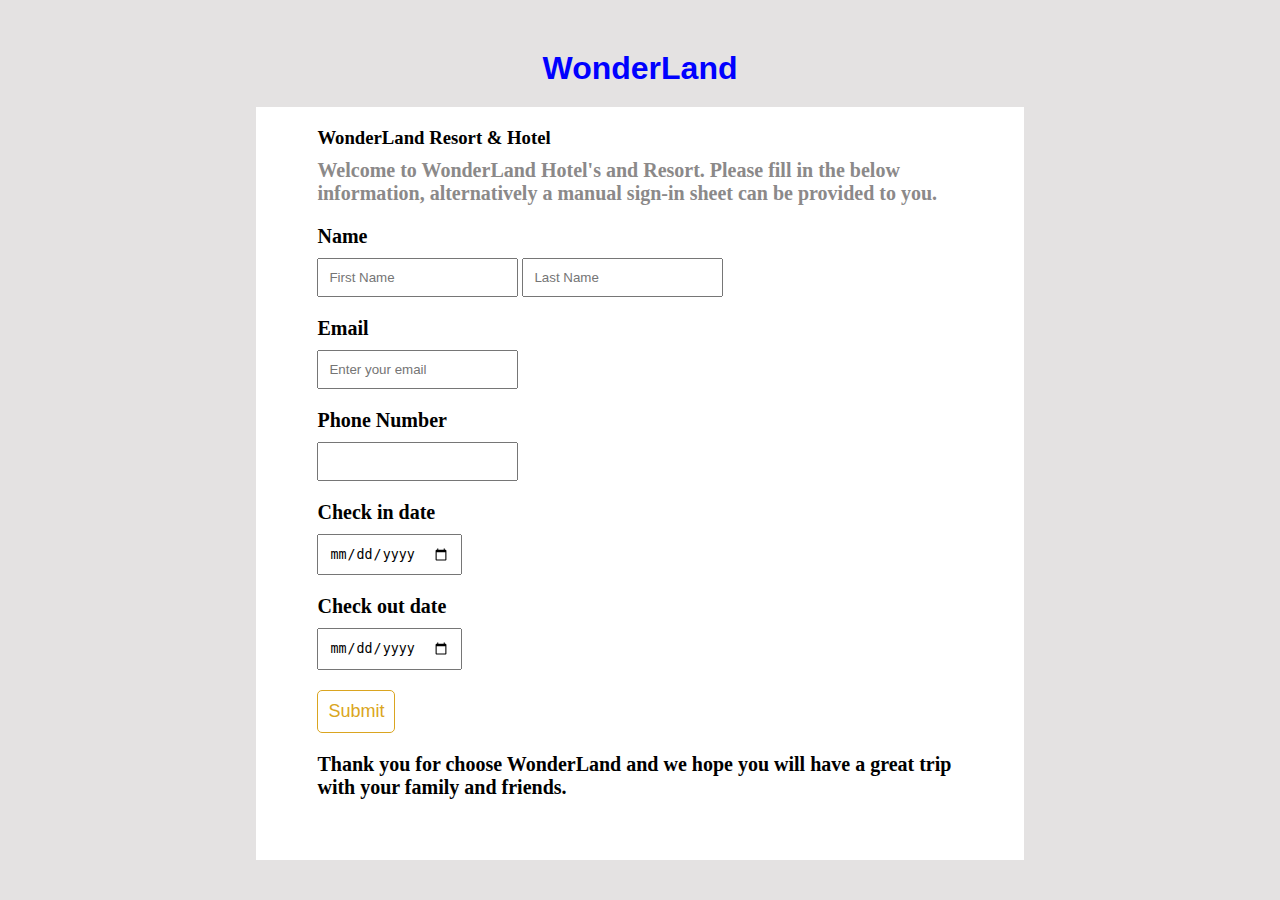
<file: booking.html>
<!DOCTYPE html>
<html lang="en">
<head>
    <meta charset="UTF-8">
    <meta http-equiv="X-UA-Compatible" content="IE=edge">
    <meta name="viewport" content="width=device-width, initial-scale=1.0">
    <title>Welcome to WonderLand</title>
    <!-- <link rel="stylesheet" href="style.css"> -->
    <link rel="stylesheet" href="https://cdnjs.cloudflare.com/ajax/libs/font-awesome/6.4.0/css/all.min.css" integrity="sha512-iecdLmaskl7CVkqkXNQ/ZH/XLlvWZOJyj7Yy7tcenmpD1ypASozpmT/E0iPtmFIB46ZmdtAc9eNBvH0H/ZpiBw==" crossorigin="anonymous" referrerpolicy="no-referrer" />
    <link rel="stylesheet" href="https://cdn.jsdelivr.net/npm/bootstrap-icons@1.10.5/font/bootstrap-icons.css">
    <link rel="stylesheet" href="form.css">
</head>
<body>
    <div class="container">
        <div class="logo">
            <i class="fa-brands fa-phoenix-framework"></i>
            <h1>WonderLand</h1>
        </div>
        <div class="form-container">
            <div class="introduction">
                <h3>WonderLand Resort & Hotel</h3>
                <p>Welcome to WonderLand Hotel's and Resort. 
                    Please fill in the below information, alternatively a
                     manual sign-in sheet can be provided to you.</p>
            </div>
            <form>
                <h2>Name</h2>
                <input type="text" placeholder="First Name" class="input-fname" required> <input type="text" placeholder="Last Name" class="input-lname" required>
                <h2>Email</h2>
                <input type="email" placeholder="Enter your email" class="input-text" required>
                <h2>Phone Number</h2>
                <input type="number" class="input-text" required>
                <h2>Check in date</h2>
                <input type="date" class="input-text" required>
                <h2>Check out date</h2>
                <input type="date" class="input-text" required>
                
            </form>
            <button class="submit-btn">Submit</button>
            <p>Thank you for choose WonderLand and we hope you will have a great trip with your family and friends.</p>
        </div>
            
            
        
    </div>
    <script>
        const submitBtn = document.querySelector('.submit-btn')
        const submitValue = document.querySelector('.input-fname')
        const submitLname = document.querySelector('.input-lname')

        submitBtn.addEventListener('click', function(){
            alert(`Thank you: ${submitValue.value} ${submitLname.value} for choosing WonderLand. Please check your email for comfimation number`)
        })
    </script>
</body>
</html>
</file>
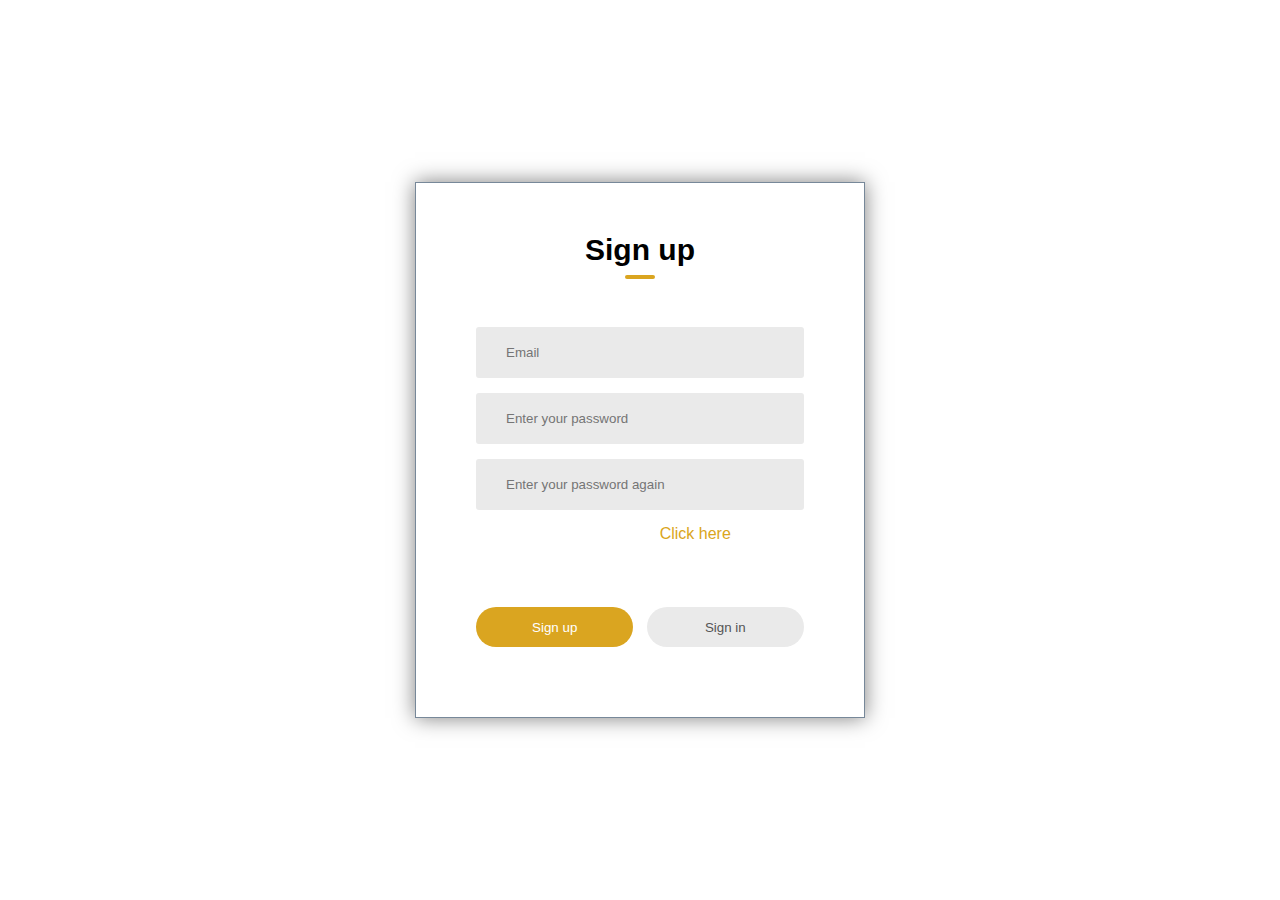
<file: login.html>
<!DOCTYPE html>
<html lang="en">
<head>
    <meta charset="UTF-8">
    <meta http-equiv="X-UA-Compatible" content="IE=edge">
    <meta name="viewport" content="width=device-width, initial-scale=1.0">
    <title>Welcome to WonderLand</title>
    <link rel="stylesheet" href="https://cdnjs.cloudflare.com/ajax/libs/font-awesome/6.4.0/css/all.min.css" integrity="sha512-iecdLmaskl7CVkqkXNQ/ZH/XLlvWZOJyj7Yy7tcenmpD1ypASozpmT/E0iPtmFIB46ZmdtAc9eNBvH0H/ZpiBw==" crossorigin="anonymous" referrerpolicy="no-referrer" />
    <link rel="stylesheet" href="https://cdn.jsdelivr.net/npm/bootstrap-icons@1.10.5/font/bootstrap-icons.css">
    <style>
        *{
            margin: 0;
            padding: 0;
            font-family: sans-serif;
            box-sizing: border-box;
        }
        .container{
            background-image: url('https://i0.wp.com/outoftownblog.com/wp-content/uploads/2019/08/Bach-Ma-National-Park-photo-via-Klook.jpg?fit=1200%2C675&ssl=1');
            background-size: cover;
            background-position: center;
            height: 100vh;
            width: 100%;
            justify-content: center;
            align-items: center;
        }
        .form-box{
            width: 90%;
            max-width: 450px;
            position: absolute;
            top: 50%;
            left: 50%;
            transform: translate(-50%, -50%);
            background-color: transparent;
            padding: 50px 60px 70px;
            text-align: center;
            border: 1px solid lightslategray;
            box-shadow: 0 0 20px rgba(0,0,0,0.5);
        }
        .form-box h1{
            font-size: 30px;
            margin-bottom: 60px;
            color: black;
            position: relative;
        }
        .form-box h1::after{
            content: '';
            width: 30px;
            height: 4px;
            border-radius: 3px;
            background-color: #DAA520;
            position: absolute;
            bottom: -12px;
            left: 50%;
            transform: translateX(-50%);
        }

        .input-field{
            background-color: #eaeaea;
            margin: 15px 0;
            border-radius: 3px;
            display: flex;
            align-items: center;
            max-height: 65px;
            transition: max-height 0.5s;
            /* this will make the text to disappear */
            overflow: hidden;
        }
        input{
            width: 100%;
            background-color: transparent;
            border: 0;
            outline: 0;
            padding: 18px 15px;
            
        }
        .input-field i{
            margin-left: 15px;
            color: #999;
        }
        form p{
            text-align: left;
            color: white;
        }
        form p a{
            text-decoration: none;
            color: #DAA520;
        }
        .btn-field{
            width: 100%;
            display: flex;
            justify-content: space-between;
        }
        .btn-field button{
            flex-basis: 48%;
            background-color: #DAA520;
            color: white;
            height: 40px;
            border-radius: 20px;
            border: 0;
            outline: 0;
            cursor: pointer;
            transition: background-color 1s;
        }
        .input-group{
            height: 280px;
        }
        .btn-field button.disable{
            background-color: #eaeaea;
            color: #555;
        }
    </style>
</head>
<body>
    
    <div class="container">
        <div class="form-box">
            <h1 id="title">Sign up </h1>
            <form>
                <div class="input-group">
                    <div class="input-field">
                        <i class="fa-solid fa-user"></i>
                        <input type="email" placeholder="Email" required>
                    </div>
                    <div class="input-field">
                        <i class="fa-solid fa-user"></i>
                        <input type="password" placeholder="Enter your password" required>
                    </div>
                    <div class="input-field"  id="nameField">
                        <i class="fa-solid fa-user"></i>
                        <input type="password" placeholder="Enter your password again" required>
                    </div>
                    <p>Forget your password?<a href="#" style="margin-left: 20px ">Click here</a></p>
                </div>
                <div class="btn-field">
                    <button type="button" id="signup-btn">Sign up</button>
                    <button type="button" id="signin-btn" class="disable">Sign in</button>
                </div>
            </form>
        </div>
    </div>


    <script>
        const signupButton = document.getElementById('signup-btn');
        const signinButton = document.getElementById('signin-btn');
        const nameField = document.getElementById('nameField');
        const title = document.getElementById('title');

        signinButton.addEventListener('click', function(){
            nameField.style.maxHeight = '0'
            title.innerHTML = "Sign In"
            signupButton.classList.add('disable')
            signinButton.classList.remove('disable')
        })

        signupButton.addEventListener('click', function(){
            nameField.style.maxHeight = '60px'
            title.innerHTML = "Sign Up"
            signupButton.classList.remove('disable')
            signinButton.classList.add('disable')
        })


    </script>

</body>
</html>
</file>
<file: style.css>
*{
    margin: 0;
    padding: 0;
    text-decoration: none;
    box-sizing: border-box;
    list-style: none;
    font-family: 'Times New Roman', Times, serif;
}
body{
    background-color: #f5f1f1;
}

nav{
    width: 100%;
    display: flex;
    justify-content: space-between;
    padding: 15px 10%;
    align-items: center;
    
}

.menu-icon{
    font-size: 30px; 
    cursor: pointer;
    position: relative;
}
.menu-bar{
    max-width: 350px;
    padding: 20px 20px;
    background-color: rgba(0,0,0,0.8);
    position: absolute;
    left: 10%;
    top: -4%;
    max-height: 0;
    display: none;
    border-radius: 5px;
    font-weight: 600;
    font-size: 20px;
    transition: 0.2s ease-in-out;
    padding-right: 10%;
    margin-top: 90px;
    transition: display 1s;
    color: white;
    overflow: hidden;
    cursor: pointer;
}
.active-menu-bar{
    max-height: 450px;
    display: inline-block;
}
.menu-bar ul li{
    margin-bottom: 10px;
    border-bottom: 1px solid white;
}
.stop-scrolling{
    height: 100%;
  overflow: hidden;
}
.menu-icon .menu-content{
    display: none;
}
.menu-active{
    display: block;
}
.menu-icon ul li{
    display: block;
    height: 100%;
    width: 100%;
    line-height: 65px;
    font-size: 20px;
    padding-left: 40px;
}
.logo{
    display: flex;
    flex-direction: column;
    text-align: center;
}
.logo i{
    font-size: 35px;
    color: orangered;
}
.logo h1{
    font-family: sans-serif;
    color: blue;
}
.booking-info span{
    margin: 0 10px;
}

.container{
    background-image: url('https://ak-d.tripcdn.com/images/0105p120009lo7n8w1702.jpg');
    width: 100%;
    height: 100vh;
    background-repeat: no-repeat;
    background-size: cover;
    padding: 5% 10%;
}
.promotion{
    display: flex;
    flex-direction: column;
}

.promotion h1{
    color: white;
    font-size: 50px;
    margin-bottom: 15px;
}
.promotion p{
    color: white;
    letter-spacing: 1px;
    font-weight: 600;
    font-size: 25px;
    margin-bottom: 30px;
}

.promotion button{
    width: 20%;
    padding: 10px 0;
    background-color: #DAA520;
    border: none;
    color: white;
    border-radius: 5px;
    font-size: 25px;
    cursor: pointer;
}

.search{
    display: flex;
    flex-direction: column;
}
.search-1{
    display: flex;
    margin-top: 150px;
}
.hotel-resort a{
    background-color: white;
    padding: 8px 12px;
    border-top-left-radius: 5px;
    border-top-right-radius: 5px;
    font-size: 20px;
    color: #DAA520;
    margin-right: 5px;
}
.flight-hotel a,
.tours-experiences a{
    color: whitesmoke;
    background: rgba(255,255,255, 0.3);
    padding: 8px 12px;
    font-size: 20px;
    border-top-left-radius: 5px;
    border-top-right-radius: 5px;
    font-weight: 600;
    box-shadow: 0 5px 15px rgba(0,0,0,0.2);
    margin-right: 5px;
}
form{
    background-color: white;
    display: flex;
    padding: 15px 5px;
    margin-top: 7px;
    justify-content: space-evenly;
    border-bottom-left-radius: 5px;
    border-bottom-right-radius: 5px;
    border-top-right-radius: 5px;
    
}
.going-to{
    display: flex;
    flex-direction: column;
    border-right: 1px solid #ccc;
}
.going-to input{
    border: none;
    margin-top: 10px;
    outline: none;
    font-size: 18px;
}
.going-to input::placeholder{
    font-size: 18px;
    color: #999999;
}
.going-to span i{
    color: #DAA520;
    margin-right: 5px;
}
.going-to span{
    font-weight: 600;
    color: #999999;
}
.check-in-out{
    border-right: 1px solid #ccc;
    padding: 0 20px;
}
.check-in{
    margin-bottom: 10px;
}
.check-in span, .check-out span{
    font-weight: 600;
    color: #999999;
}
.check-in input, .check-out input{
    border: none;
    margin-left: 10px;
    font-size: 18px;
    color: #999999;
}

.rooms{
    display: flex;
    flex-direction: column;
    border-right: 1px solid #ccc;
    padding: 0 20px;
}
.rooms span i{
    color: #DAA520;
    margin-right: 5px;
}
.rooms span{
    font-weight: 600;
    font-size: 18px;
    color: #999999;
    margin-bottom: 10px;
}
.rooms span:last-child{
    color: black;
}
.promo-code{
    display: flex;
    flex-direction: column;
}
.promo-code span{
    font-size: 18px;
    font-weight: 600;
    color: #999999;
}
.promo-code span i{
    color: #DAA520;
    margin-right: 5px;
}
.promo-code input{
    border: none;
    outline: none;
    margin-top: 10px;
    font-size: 18px;
}
.promo-code input::placeholder{
    font-size: 18px;
    color: #999999;
    font-weight: 600;
}
form button{
    padding: 0 50px;
    background-color: #DAA520;
    border: none;
    cursor: pointer;
    border-radius: 5px;
    font-size: 20px;
    font-weight: 600;
    color: white;
}


.container1{
    padding: 5% 10%;
}
.you-might-also-like{
    display: flex;
    justify-content: space-between;
    margin-bottom: 20px;
}
.you-might-also-like a{
    padding: 5px 45px;
    background: transparent;
    border: 2px solid #DAA520;
    color: #DAA520;
    font-size: 20px;
    font-weight: 600;
    border-radius: 5px;
    transition: 0.5s;
}
.you-might-also-like a:hover{
    background-color: #DAA520;
    color: white;
    cursor: pointer;
}

.packages{
    display: grid;
    grid-template-columns: 1fr 1fr 1fr;
    grid-gap: 30px;
}

.package{
    width: 100%;
    border: 1px solid #999999;
    /* must stay overflow hidden in the container to hide all of the contents outside when zoom in */
    overflow: hidden;
}
.package .package-img img{
    width: 100%;
    transition: 0.2s all ease-in-out;
}

.package .package-img:hover img{
    scale: 1.05;
    cursor: pointer;
}

.package .package-info h1{
    margin: 10px 10px;
    font-size: 25px;
}
.package-more-info{
    margin-top: 50px;
    margin-left: 10px;
    margin-bottom: 20px;
    margin-left: 10px;
    display: flex;
    justify-content: space-between;
}

.package-booked{
    display: flex;
    flex-direction: column;
    margin-left: 10px;
    font-weight: 600;
}
.package-booked span i{
    margin-right: 8px;
}
.package-price{
    display: flex;
    flex-direction: column;
    margin-right: 10px;
    font-weight: 600;
    color: #DAA520;
}
.package-price a{
    padding: 5px 10px;
    border: none;
    background-color: #DAA520;
    color: white;
    font-weight: 600;
    cursor: pointer;
}





.ad-bar{
    padding: 0 10%;
}
.ad-bar-inner{
    background-image: url('https://encrypted-tbn0.gstatic.com/images?q=tbn:ANd9GcQHO-GQkFkKwXixr7P2Pt2AZ6Z18la8SW5j5g&usqp=CAU');
    background-size: cover;
    background-position: center;
    width: 100%;
    height: auto;
    display: flex;
    justify-content: space-between;
}
.ad-bar-inner .special-offers{
    color: whitesmoke;
}
.ad-bar-inner .special-offers h1{
    margin: 20px;
    font-weight: 500;
}
.ad-bar-inner .special-offers h4{
    margin: 20px;
    font-size: 20px;
    font-weight: 500;
}
.ad-bar-inner .special-offers h5{
    margin: 20px;
    font-size: 18px;
    font-weight: 500;
}
.login-button{
    display: flex;
    margin-top: 70px;
    margin-right: 20px;
}
.login-button .login-btn a{
    padding: 10px 50px;
    border: none;
    font-size: 18px;
    font-weight: 600;
    cursor: pointer;
}
.login-button .login-btn a:first-child{
    background-color: #fff;
    color: #DAA520;
}
.login-button .login-btn a:last-child{
    background-color: #DAA520;
    color: white;
    margin-left: 10px;
}





.destination{
    padding: 5% 10%;
}
.destination-img{
    display: grid;
    grid-template-columns: 1fr 1fr 1fr 1fr;
    grid-gap: 30px;
    height: 500px;
    overflow: hidden;
}

.nha-trang,
.da-nang,
.phu-quoc,
.hoi-an{
    background-image: url('https://a.cdn-hotels.com/gdcs/production43/d1331/261bab74-5edd-4f18-97c1-e945ebee1956.jpg');
    width: 100%;
    height: 100%;
    background-size: cover;
    background-position: center;
    position: relative;
    transition: 0.2s ease-in-out;
}
.da-nang{
    background-image: url("https://buocchankhongmoi.com/wp-content/uploads/2016/03/Da-nang-ve-dem-dep-lung-linh-14.jpg");
}
.phu-quoc{
    background-image: url('https://dynamic-media-cdn.tripadvisor.com/media/photo-o/26/4e/dc/a3/new-world-phu-quoc-resort.jpg?w=700&h=-1&s=1');
}
.hoi-an{
    background-image: url('https://www.wyndhamhalong.com/uploads/blog/2017/Thang_1/V%E1%BA%BB-%C4%91%E1%BA%B9p-c%E1%BB%A7a-H%E1%BA%A1-Long-v%E1%BB%81-%C4%91%C3%AAm-qua-h%C3%ACnh-%E1%BA%A3nh3.jpg');
}

.destination-img h1{
    position: absolute;
    bottom: 15%;
    left: 25%;
    color: white;
    font-size: 30px;
    font-family: sans-serif;
    background-color: rgba(0,0,0,0.5);
    padding: 5px 15px;
    border-radius: 5px;
}
.hoi-an h1{
    position: absolute;
    bottom: 15%;
    left: 18%;
}

.nha-trang:hover,
.da-nang:hover,
.phu-quoc:hover,
.hoi-an:hover{
    scale: 1.05;
    cursor: pointer;
}
.destination h1{
    margin-bottom: 30px;
}






.lastest-promotion{
    padding: 0 10%;
    padding-bottom: 5%;
}
.last-promotion{
    display: flex;
    justify-content: space-between;

}
.last-promotion h1{
    margin-bottom: 20px;
}
.last-promotion a{
    padding: 10px 50px;
    margin-bottom: 20px;
    background-color: transparent;
    color: #DAA520;
    font-weight: 600;
    font-family: sans-serif;
    border: 1px solid #DAA520;
    border-radius: 5px;
    transition: 0.2s ;
}
.last-promotion a:hover{
    background-color: #DAA520;
    color: white;
    cursor: pointer;
}

.promotion1{
    display: grid;
    grid-template-columns: 2fr 2fr;
    grid-gap: 30px;
    height: 500px;
    overflow: hidden;
    
}

.promo1, .promo7{
    background-image: url('https://static.vinwonders.com/2022/03/kinh-nghiem-du-lich-phu-quoc-cho-gia-dinh-18.jpg');
    background-size: cover;
    transition: 0.2s ;
    overflow: hidden;
    display: grid;
    position: relative;
}
.promo7{
    background-image: url('https://letsflytravel.vn/assets/source/vinpearl-nha-trang/baihonghac.jpg');
}
.promo1-desc{
    position: absolute;
    max-width: 400px;
    bottom: 10%;
    left: 10%;
    background-color: rgba(0,0,0,0.3);
    padding: 10px 20px;
    border-radius: 5px;
}

.promo1-desc p{
    color: white;
    font-weight: 600;
    margin-bottom: 10px;
}
.promo1-desc h1{
    font-weight: 600;
    color: white;
    font-family: sans-serif;
    font-size: 25px;
}
.promo1-desc h1:hover, .promo1-desc p:hover{
    color: #DAA520;
}
.promo1:hover, .promo7:hover{
    scale: 1.03;
    cursor: pointer;
}
.promo2, .promo-3{
    border: 1px solid #999999;
    overflow: hidden;
    display: grid;
    
}
.promo2 img , .promo-3 img{
    width: 100%;
    transition: 0.2s ease-in-out;
}
.promo2 img:hover, .promo-3 img:hover{
    scale: 1.03;
    cursor: pointer;
}
.promo2-desc{
    padding: 20px 20px;
}
.promo2-desc p{
    margin-bottom: 20px;
}
.promo2-desc p:hover{
    color: #DAA520;
}

.promo2-desc a{
    font-size: 25px;
    color: #000;
    font-weight: 600;
    font-family: sans-serif;
}
.promo2-desc a:hover{
    color: #DAA520;
}


.promo3{
    display: grid;
    grid-template-columns: 1fr 1fr 1fr;
    grid-gap: 30px;
    margin-top: 30px;
}




.wonderland{
    width: 100%;
    height: auto;
    background-color: rgb(108, 18, 144);
}
.contact-wonderland{
    padding: 20px 10%;
}
.about-wonderland {
    display: flex;
    justify-content: space-between;
}
.about, .term-conditions, .news-event, .hot-destinations{
    display: flex;
    flex-direction: column;
    text-align: center;
    font-weight: 600;
}
.about a{
    color: white;
    margin-bottom: 10px;
}
.term-conditions a{
    color: white;
    margin-bottom: 10px;
}
.news-event a{
    color: white;
    margin-bottom: 10px;
}
.hot-destinations a{
    color: white;
    margin-bottom: 10px;
}
.about h1, .term-conditions h1, .news-event h1, .hot-destinations h1{
    margin: 20px 20px;
}
/* .wonderland hr{
    border: 1px solid #959090;
    margin-top: 40px;
    padding: 30px;
} */

.social-media{
    text-align: center;
    padding: 20px 0;
}
.social-media i{
    color: white;
    margin-right: 20px;
    font-size: 30px;
}

@media only screen and (max-width: 900px){
    
    nav{
        width: 100%;
        padding: 0;
    }
    .container{
        width: 100%;
        height: auto;
    }
    form{
        overflow: hidden;
        display: flex;
        flex-direction: column;
        height: 350px;
    }
    .wonderland{
        overflow: hidden;
    }
    .booking-info{
        margin: 0;
        display: flex;
        flex-direction: column;
    }
    .promotion button{
        width: 50%;
    }
    .search-1{
        display: none;
    }
    /* .check-in-out, .rooms, .promo-code, form button{
        display: none;
    } */
    .booking-info span{
        display: none;
    }
    .menu-icon{
        margin: 0;
    }
    .logo h1{
        font-size: 18px;
    }
    .logo i{
        font-size: 18px;
    }
    .container1{
        padding: 10px 20px;
    }
    .you-might-also-like h1{
        font-size: 25px;
    }
    .you-might-also-like a{
        font-size: 16px;
        padding: 10px 10px;
    }
    .packages{
        display: grid;
        grid-template-columns: 1fr;
    }
    .ad-bar{
        padding: 10px 20px;
    }
    .ad-bar-inner{
        display: flex;
        flex-direction: column;
    }
    .ad-bar .ad-bar-inner .login-button .login-btn a{
        padding: 10px 10px;
        margin-bottom: 10px;
    }
    .destination{
        padding: 10px 20px;
    }
    .destination-img{
        grid-template-columns: 1fr;
    }
    .lastest-promotion .last-promotion a{
        padding: 10px ;
    }
    .nha-trang h1, .da-nang h1, .phu-quoc h1, .hoi-an h1{
        font-size: 18px;
        text-align: center;
    }
    .lastest-promotion{
        padding: 10px 20px;
    }
    .promotion1{
        grid-template-columns: 1fr;
    }
    .promo3{
        grid-template-columns: 1fr;
    }
    .wonderland{
        flex-wrap: wrap;
        width: 100%;
    }
    .about-wonderland{
        display: flex;
        flex-direction: column;
    }
    .promo2-desc a{
        font-size: 18px;
    }
    .promo1-desc h1{
        font-size: 18px;
    }
    .last-promotion button{
        display: none;
    }
    .promo1-desc{
        margin-left: 0;
    }

}
    








/* ------------------------------Service Page---------------------------- */

.service-container{
    width: 100%;
    height: 100vh;
}
.service-container .background-image{
    background-image: url('https://vietnam.travel/sites/default/files/styles/top_banner/public/2018-07/vinpearl%20resort%20and%20spa%20nha%20trang%20bay.jpg?itok=Sw9b0hgF');
    width: 100%;
    height: 85%;
    background-repeat: no-repeat;
    background-size: cover;
}
/* .service-container .background-image .input-promotion{
    display: flex;
}
.service-container .background-image .input-promotion input{
    
} */
.service-container .background-image nav button{
    color: white;
    margin-top: 5%;
    font-size: 18px;
    font-weight: 600;
    border: none;
    background: transparent;
    cursor: pointer;
}
.service-container .background-image nav button::after{
    content: '';
    width: 0%;
    height: 5px;
    background-color: #DAA520;
    display: block;
    transition: 0.5s ease-in-out;
}
.service-container .background-image nav button:hover::after{
    
    width: 100%;
    height: 2px;
    background-color: #DAA520;
    display: block;
}
.service-container .background-image nav{
    background: rgba(0,0,0,0.5);
    padding: 10px 18%;
    position: fixed;
    z-index: 1;
}
/* .service-container .background-image nav button:last-child{
    padding: 10px 50px;
    margin-top: 30px;
    background-color: #DAA520;
    color: white;
    font-weight: 600;
    font-size: 18px;
    cursor: pointer;
    border-radius: 5px;
} */
.service-container .bottom-content{
    padding: 0 10%;
}
.bottom-content form{
    border-radius: 5px;
}




.fun-filled-container{
    background-color: #f3eded;
}
.fun-filled-adventures-await{
    padding: 5% 20%;
    text-align: center;
}
.fun-filled-adventures-await h1{
    margin-bottom: 20px;
}
.fun-filled-container .fun-filled-image{
    display: grid;
    grid-template-columns: 1fr 1fr 1fr;
    grid-gap: 30px;
    padding: 0 1%;
    padding-bottom: 3%;
}
.fun-filled-container .fun-filled-image img{
    width: 100%;
    height: 100%;
}
.room-types-container{
    padding: 5% 15%;
}
.room-types-container .room-types{
    display: flex;
    justify-content: space-between;
}
.room-types-container .room-types .wedding-button a{
    padding: 10px 40px;
    border: none;
    background-color: #DAA520;
    color: white;
    border-radius: 5px;
    font-size: 20px;
    font-weight: 600;
    cursor: pointer;
    transition: 0.3s;
}
/* .room-types-container .room-types .wedding-button button:hover{
    background-color: #DAA520;
    color: white;
} */
.room-type-promotion{
    width: 100%;
    display: grid;
    grid-template-columns: 1fr 1fr;
    grid-gap: 30px;
}
.room-type-promotion .room-total{
    display: flex;
    flex-direction: column;
    overflow: hidden;
}
.room-type-promotion .room-total img{
    width: 100%;
    transition: 0.3s;
}
.room-type-promotion .room-total .service{
    /* position: absolute; */
    bottom: 10%;
    left: 0;
    font-family: sans-serif;
    margin-top: 10px;
    max-height: 300px;
}
.room-type-promotion .room-total .service-convience{
    display: flex;
    justify-content: space-evenly;
    margin-top: 20px;
}
.room-type-promotion .room-total .service-convience .guest-bed{
    display: flex;
    flex-direction: column;
    color: black;
}
.room-type-promotion .room-total .service-convience .guest-bed span:first-child{
    margin-bottom: 20px;
}
.room-type-promotion .room-total .service-convience .guest-bed span i{
    margin-right: 10px;
}
.room-type-promotion .room-total .service-convience .area-wifi span i{
    margin-right: 10px;
}
.room-type-promotion .room-total .service-convience .area-wifi{
    display: flex;
    flex-direction: column;
}
.room-type-promotion .room-total hr{
    margin: 5% 0;
}

.room-type-promotion .room-total .price{
    display: flex;
    justify-content: space-between;
}
.room-type-promotion .room-total .price a{
    background-color: #DAA520;
    border: none;
    padding: 10px 30px;
    font-weight: 600;
    color: white;
    border-radius: 5px;
    font-size: 20px;
    cursor: pointer;
}
.room-type-promotion .room-total .price span{
    font-size: 20px;
    font-weight: 600;
}
.room-type-promotion .room-total .price span i{
    color: orange;
    margin-right: 5px;
}





.room-type-promotion .room-total .service p{
    font-size: 14px;
}
.room-type-promotion .room-total img:hover{
    scale: 1.03;
}



.dining-type-promotion{
    width: 100%;
    display: grid;
    grid-template-columns: 1fr 1fr 1fr;
    grid-gap: 30px;
    overflow: hidden;
}
.dining-type-promotion .room-total img{
    width: 100%;
    height: 400px;
    transition: 0.3s;
}
.dining-type-promotion .room-total img:hover{
    scale: 1.03;
}
.spa{
    padding: 0 10%;
    background-color: #f3eded;
    display: grid;
    grid-template-columns: 1fr 2fr;
    grid-gap: 30px;
}
.spa .spa-content{
    padding: 0 15%;
    display: flex;
    flex-direction: column;
    align-items: center;
    margin-top: 70px;
}
.spa .spa-content div{
    padding: 10px 0;
}
.spa .spa-content h1{
    float: left;
}
.spa .spa-content div p{
    color: #999999;
}
.spa .spa-image{
    padding-right: 9%;
}
.spa .spa-image img{
    width: 100%;
}







.ad-container{
    padding: 5% 5%;
}
.ad-container-inner{
    background-image: url('https://vinpearl.com/themes/porto/images/microsite_hotel_v2/img_become.jpg');
    width: 100%;
    height: 300px;
    background-size: cover;
    background-position: center;
    display: flex;
    align-items: center;
    justify-content: center;
}
.ad-container .ad-container-inner .ad-promotion{
    display: flex;
    justify-content: space-between;
}
.ad-container .ad-container-inner .ad-promotion h1{
    color: white;
}
.ad-container .ad-container-inner .ad-promotion button{
    margin-left: 20px;
    background-color: transparent;
    color: #DAA520;
    border: none;
    cursor: pointer;
    padding: 10px 20px;
    font-size: 20px;
    font-weight: 600;
    border-radius: 5px;
    transition: 0.3s;
}
.ad-container .ad-container-inner .ad-promotion button:hover{
    background-color: #DAA520;
    color: white;
}









.photo-gallery{
    padding: 0 15%;
    padding-bottom: 5%;
}
.photo-gallery .photo-header{
    display: flex;
    justify-content: space-between;
}
.photo-gallery .photo-gallery-container{
    display: grid;
    grid-template-columns: 1fr 1fr 1fr;
    grid-template-rows: 1fr 1fr 1fr 1fr;
    grid-gap: 30px;
    overflow: hidden;
}
.photo-gallery .photo-gallery-container .photo-container img{
    width: 100%;
    transition: 0.3s;
}
.photo-gallery .photo-gallery-container .photo-container img:hover{
    scale: 1.03;
    cursor: pointer;
}
.photo5{
    grid-row: 2 / 4;
    grid-column: 1 / 3;
}



.room-types-container .dining-type-promotion .room-total{
    display: flex;
    flex-direction: column;
}
.room-types-container .dining-type-promotion .room-total h1{
    text-align: center;
    font-size: 20px;
    margin-top: 15px;
    font-family: 'Courier New', Courier, monospace;
    font-weight: 600;
}
.room-types-container .room-type-promotion .room-total span{
    font-size: 20px;
    color: #999999;
}
.room-types-container .room-type-promotion .room-total .wedding{
    height: 100%;
}
.photo-gallery .photo-gallery-container .photo-container img{
    height: 100%;
}



/* ----------------------------service mobile ----------------- */
/* must put below the desktop view */

@media (max-width: 900px){
    .service-container .background-image nav button{
        display: none;
    }
    .service-container .background-image .logo{
        margin-left: 25%;
    }
    .service-container .bottom-content{
        display: none;
    }
    .fun-filled-adventures-await{
        text-align: center;
    }
    .room-types-container{
        padding: 0;
    }
    .room-type-promotion{
        display: grid;
        grid-template-columns: 1fr;
    }
    .room-type-promotion .room-total{
        margin-bottom: 10px;
    }
    .room-types-container .dining-type-promotion{
        display: grid;
        grid-template-columns: 1fr;
        margin-bottom: 30px;
    }
    .spa{
        margin-bottom: 20px;
        display: flex;
        flex-direction: column;
        padding: 0;
    }
    .spa .spa-image{
        padding-right: 0;
    }
    .spa .spa-content{
        margin-top: 0;
    }
    .spa .spa-content p{
        display: none;
    }
    .spa .spa-content h1{
        margin: 0;
    }
    .ad-container{
        padding: 0;
        margin-bottom: 20px;
        margin-top: 15px;
    }
    .room-types-container .room-types .wedding-left p{
        display: none;
    }
    .room-types-container .room-types .wedding-button button{
        font-size: 16px;
        padding: 10px 10px;
    }
    .photo-gallery{
        padding: 0;
        margin: 30px 0;
    }
    .service-container .background-image{
        height: 100vh;
    }
}

/* -----------------------Pop up container------------------------------------ */
.popup-container{
    position: fixed;
    left: 50%;
    transform: translate(-50%);
    background-color: white;
    width: 400px;
    height: 250px;
    top: 30%;
    display: flex;
    flex-direction: column;
    padding: 20px;
    justify-content: center;
    align-items: center;
    background-image: url('https://lh3.googleusercontent.com/mE9rUFJQhTPoBV5syQsCxeDodh_Y0Dcdwk-KVxTErrbFEhoBKQmg2rKYK0BOz9naieys4m_jcaO9kq6mMH0-CXUtkZv9Ca5abhstl_rKDQt2MtrgEvGjxqnQQTsw3hRzB1Rfdjsd');
    /* horizontal vertical */
    background-size: cover;
    border-radius: 10px;
    box-shadow: 0 4px 8px rgba(0,0,0,0.3);
    color: white;
    opacity: 1;
    transition: all 0.7s;
}

.popup-container h4{
    font-size: 30px;
    margin: 10px 0;
    font-family: sans-serif;
    color: black;
    text-align: center;
}

label{
    color: white;
    font-family: sans-serif;
    font-weight: bold;
    background-color: black;
}

.popup-btn{
    background-color: orangered;
    padding: 10px;
    font-size: 20px;
    cursor: pointer;
    border: 2px solid;
}

.input{
    border: 2px solid;
    padding: 10px;
    margin: 10px 0;
    font-size: 20px;
    text-align: center;
}

.input::placeholder{
    color: lightgray;
}

.close-icon{
    position: absolute;
    right: 20px;
    top: 10px;
    color: black;
    cursor: pointer;
}

.close-icon:hover{
    color: orangered;
}
/* if active exist inside popup-container */
/* this will make the popup-container not visible */
.active.popup-container{
    visibility: hidden;
    opacity: 0;
    top: 10%;
}  
/* .active.ad-container{
    filter: blur(5px) brightness(0.7);
} */



/* ----------------------Popup container end here------------------------------------------------------- */



/* ----------------------------------------------Welcome to Wonderland------------- */

.features-offers{
    padding: 5% 10%;
}
.features-offers .feature-image{
    display: grid;
    grid-template-columns: 2fr 1fr;
    grid-gap: 30px;
}
.features-offers .feature-image .feature2 img{
    width: 100%;
}
.features-offers .feature-image .feature2 img:first-child{
    margin-bottom: 0;
}
.features-offers .feature-image .feature1 img{
    width: 100%;
    height: 550px;
}
.features-offers .feature-image .feature1{
    position: relative;
}
.features-offers .feature-image .feature1 p{
    position: absolute;
    bottom: 40%;
    left: 50%;
    transform: translate(-50%, -50%);
    padding: 20px;
    background-color: rgba(0,0,0,0.7);
    color: white;
    font-size: 20px;
    font-family: sans-serif;
    font-weight: 700;
    box-shadow: 0 0 10px rgba(0,0,0,1);
}
.offer-by-destination{
    padding: 0 10%;
    margin-bottom: 10%;
}
.offer-by-destination .destination-container{
    display: grid;
    grid-template-columns: 1fr 1fr 1fr;
    grid-gap: 30px;
    
}

.offer-by-destination .destination-container .destination-by-1{
    display: flex;
    flex-direction: column;
    display: none;
    overflow: hidden;
    box-shadow: 0 0 10px rgba(0,0,0,0.3);
    border-radius: 10px;
}
.offer-by-destination .destination-container .destination-by-1 .destination-desc{
    padding: 30px 25px;
}
.offer-by-destination .destination-container .destination-by-1 .destination-desc a{
    margin-bottom: 20px;
}
.offer-by-destination .destination-container .destination-by-1:nth-child(1){
    display: block;
}
.offer-by-destination .destination-container .destination-by-1:nth-child(2){
    display: block;
}
.offer-by-destination .destination-container .destination-by-1:nth-child(3){
    display: block;
}
.offer-by-destination .destination-container .destination-by-1:nth-child(4){
    display: block;
}
.offer-by-destination .destination-container .destination-by-1:nth-child(5){
    display: block;
}
.offer-by-destination .destination-container .destination-by-1:nth-child(6){
    display: block;
}
.offer-by-destination .destination-container .destination-by-1:nth-child(7){
    display: block;
}
.offer-by-destination .destination-container .destination-by-1:nth-child(8){
    display: block;
}
.offer-by-destination .destination-container .destination-by-1:nth-child(9){
    display: block;
}
.offer-by-destination .destination-container .destination-by-1 img{
    width: 100%;
    transition: 0.3s;
}
.offer-by-destination .destination-container .destination-by-1 img:hover{
    scale: 1.05;
    cursor: pointer;
}
.offer-by-destination button{
    padding: 20px 50px;
    margin: 30px 0;
    margin-left: 50%;
    transform: translate(-50%);
    background-color: white;
    border: none;
    color: #DAA520;
    border: 1px solid #DAA520;
    border-radius: 5px;
    font-weight: 600;
    font-size: 20px;
    transition: 0.3s;
}
.offer-by-destination button:hover{
    background-color: #DAA520;
    color: white;
    cursor: pointer;
}

/* ----------------------------------------Promotion mobile------------------------------- */

@media (max-width:900px){
    .features-offers{
        padding: 0;
        margin: 30px 0;
    }
    .features-offers .feature-image{
        display: grid;
        grid-template-columns: 1fr;
    }
    .offer-by-destination{
        padding: 0;
        margin-top: 30px;
    }
    .offer-by-destination .destination-container{
        display: grid;
        grid-template-columns: 1fr;
    }
    .offer-by-destination .all-destination{
        margin-top: 50px;
    }
    .features-offers .feature-image .feature1 p{
        bottom: 20%;
    }
}
</file>
<file: form.css>
*{
    margin: 0;
    padding: 0;
    text-decoration: none;
    box-sizing: border-box;
}
body{
    padding-left: 20%;
    padding-right: 20%;
    background-color: rgb(228, 226, 226);
}
.container{
    width: 100%;
    height: 100vh;
    padding-top: 50px;
}
.logo{
    display: flex;
    flex-direction: column;
    text-align: center;
}
.logo i{
    font-size: 35px;
    color: orangered;
}
.logo h1{
    font-family: sans-serif;
    color: blue;
}
input::-webkit-outer-spin-button,
input::-webkit-inner-spin-button {
  -webkit-appearance: none;
  margin: 0;
}
.form-container{
    padding: 8%;
    padding-top: 20px;
    margin-top: 20px;
    background-color: white;
}
.introduction{
    margin-bottom: 20px;
}
.introduction h1{
    font-weight: 600;
    font-family: sans-serif;
}
.introduction p{
    color: rgb(139, 137, 137);
    margin-top: 10px;
}
form input{
    margin-bottom: 20px;
    padding: 10px;
}
form h2{
    margin-bottom: 10px;
    font-size: 20px;
}
.form-container button{
    padding: 10px;
    font-size: 18px;
    border: 1px solid #DAA520;
    border-radius: 5px;
    margin-bottom: 20px;
    color: #DAA520;
    background-color: transparent;
    transition: 0.3s;
}
.form-container button:hover{
    background-color: #DAA520;
    color: white;
    cursor: pointer;
}
.form-container p{
    font-weight: 600;
    font-size: 20px;
}
</file>
